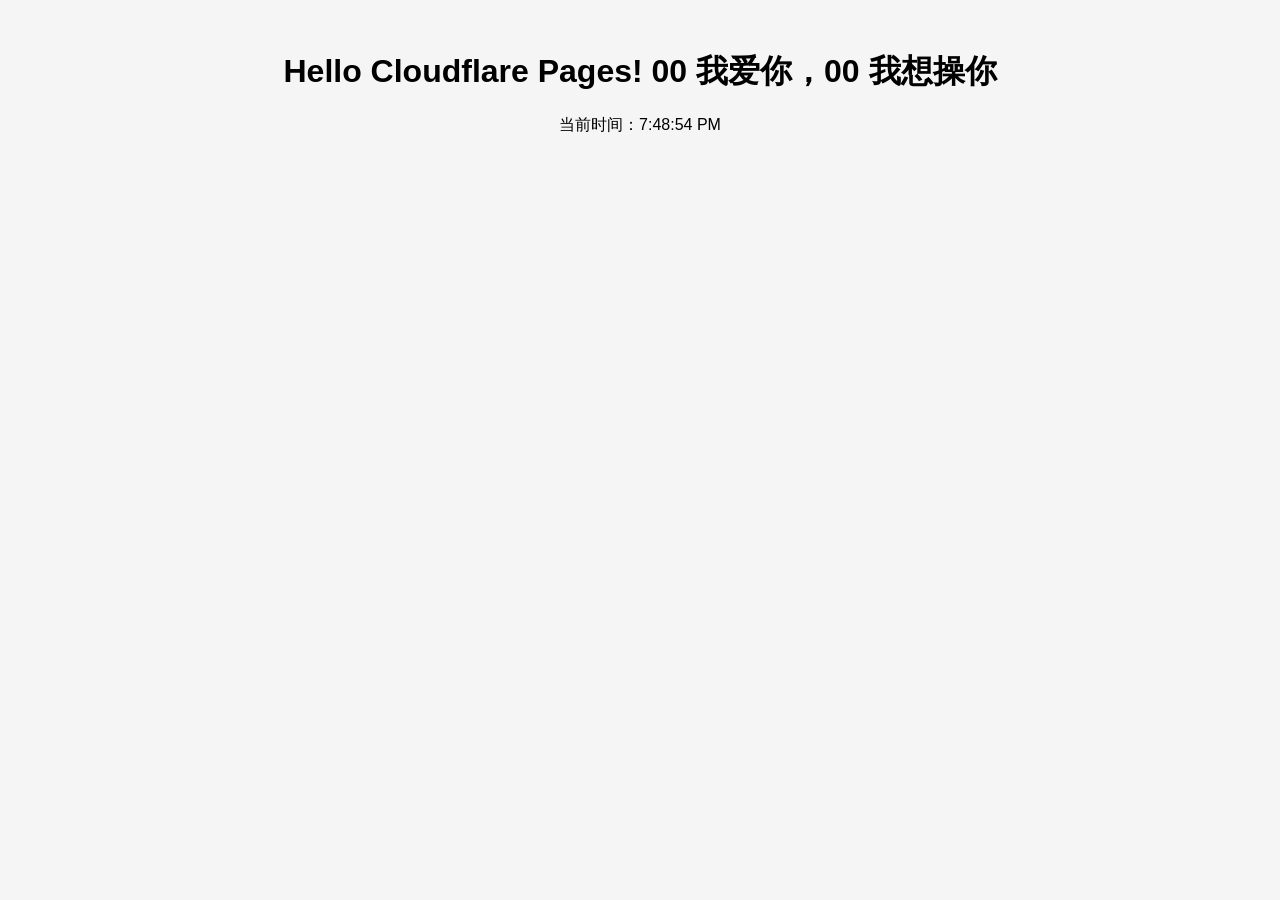
<file: index.html>
<!-- index.html -->
<!DOCTYPE html>
<html lang="en">
<head>
  <!-- Google Tag Manager -->
<script>(function(w,d,s,l,i){w[l]=w[l]||[];w[l].push({'gtm.start':
new Date().getTime(),event:'gtm.js'});var f=d.getElementsByTagName(s)[0],
j=d.createElement(s),dl=l!='dataLayer'?'&l='+l:'';j.async=true;j.src=
'https://www.googletagmanager.com/gtm.js?id='+i+dl;f.parentNode.insertBefore(j,f);
})(window,document,'script','dataLayer','GTM-5G3M99QQ');</script>
<!-- End Google Tag Manager -->
  <meta charset="UTF-8">
  <title>My Static Site</title>
  <link rel="stylesheet" href="style.css">
</head>
<body>
  <!-- Google Tag Manager (noscript) -->
<noscript><iframe src="https://www.googletagmanager.com/ns.html?id=GTM-5G3M99QQ"
height="0" width="0" style="display:none;visibility:hidden"></iframe></noscript>
<!-- End Google Tag Manager (noscript) -->
  <h1>Hello Cloudflare Pages! 00 我爱你，00 我想操你</h1>
  <script src="script.js"></script>
</body>
</html>
</file>
<file: style.css>
/* style.css */
body {
  font-family: Arial, sans-serif;
  background: #f5f5f5;
  text-align: center;
  margin-top: 50px;
}
</file>
